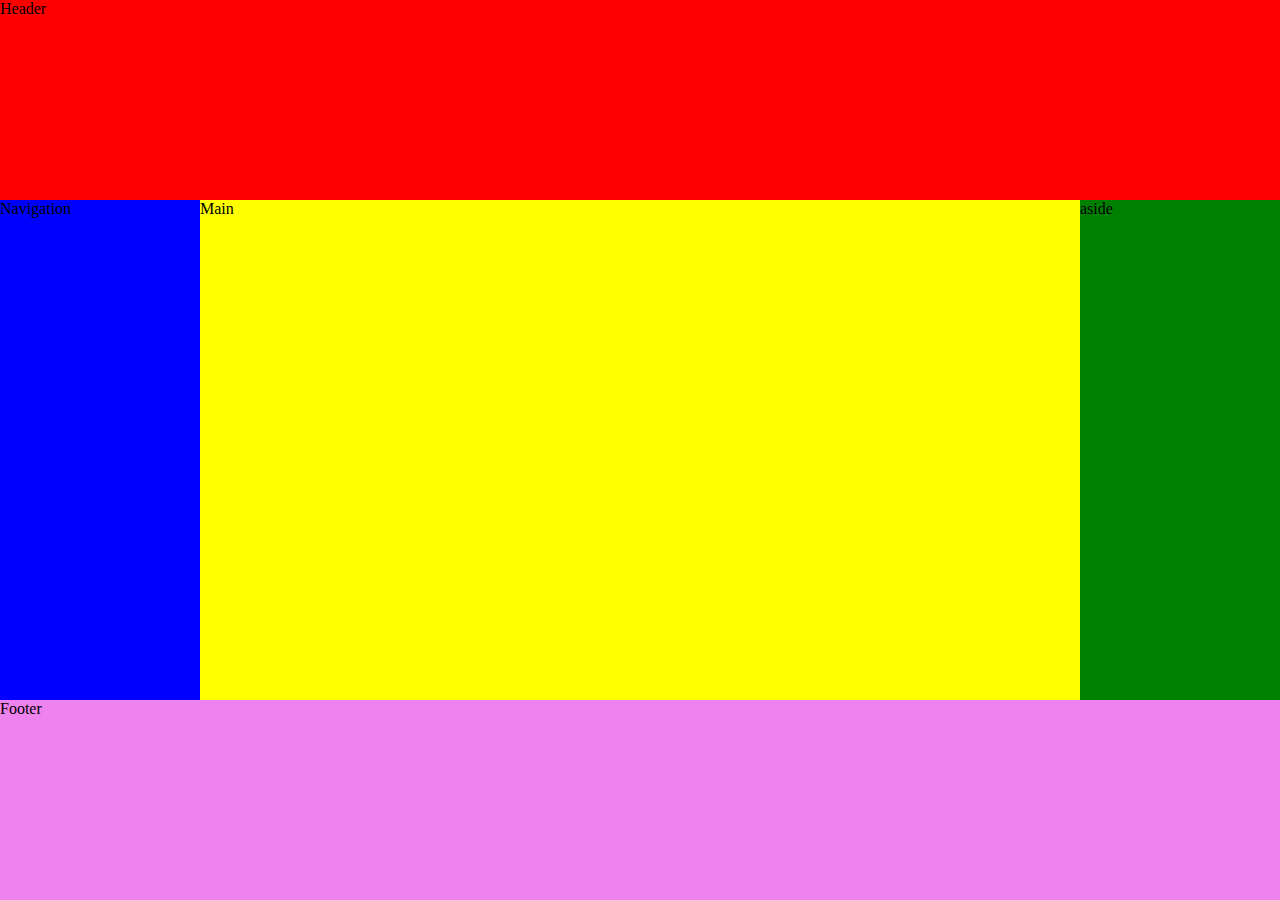
<file: holyGrailFlex.html>
<!DOCTYPE html>
<html lang="en">

<head>
    <meta charset="UTF-8">
    <meta name="viewport" content="width=device-width, initial-scale=1.0">
    <title>Document</title>
    <link rel="stylesheet" href="styles/holyGrailFlex.css">
</head>

<body>
    <header>
        Header
    </header>

    <div class="content">
        <nav>
            Navigation
        </nav>

        <main>
            Main
        </main>

        <aside>
            aside
        </aside>
    </div>

    <footer>
        Footer
    </footer>

</body>

</html>
</file>
<file: styles/holyGrailFlex.css>
header {
  background-color: red;
}

nav {
  background-color: blue;
}

main {
  background-color: yellow;
}

aside {
  background-color: green;
}

footer {
  background-color: violet;
}

body {
  margin: 0;
  display: flex;
  flex-direction: column;
  height: 100vh;
}

header,
footer {
  flex-basis: 200px;
}

.content {
  display: flex;
  flex: auto;
}

nav,
aside {
  flex-basis: 200px;
}

main {
  flex: 50% 1 0;
}
</file>
